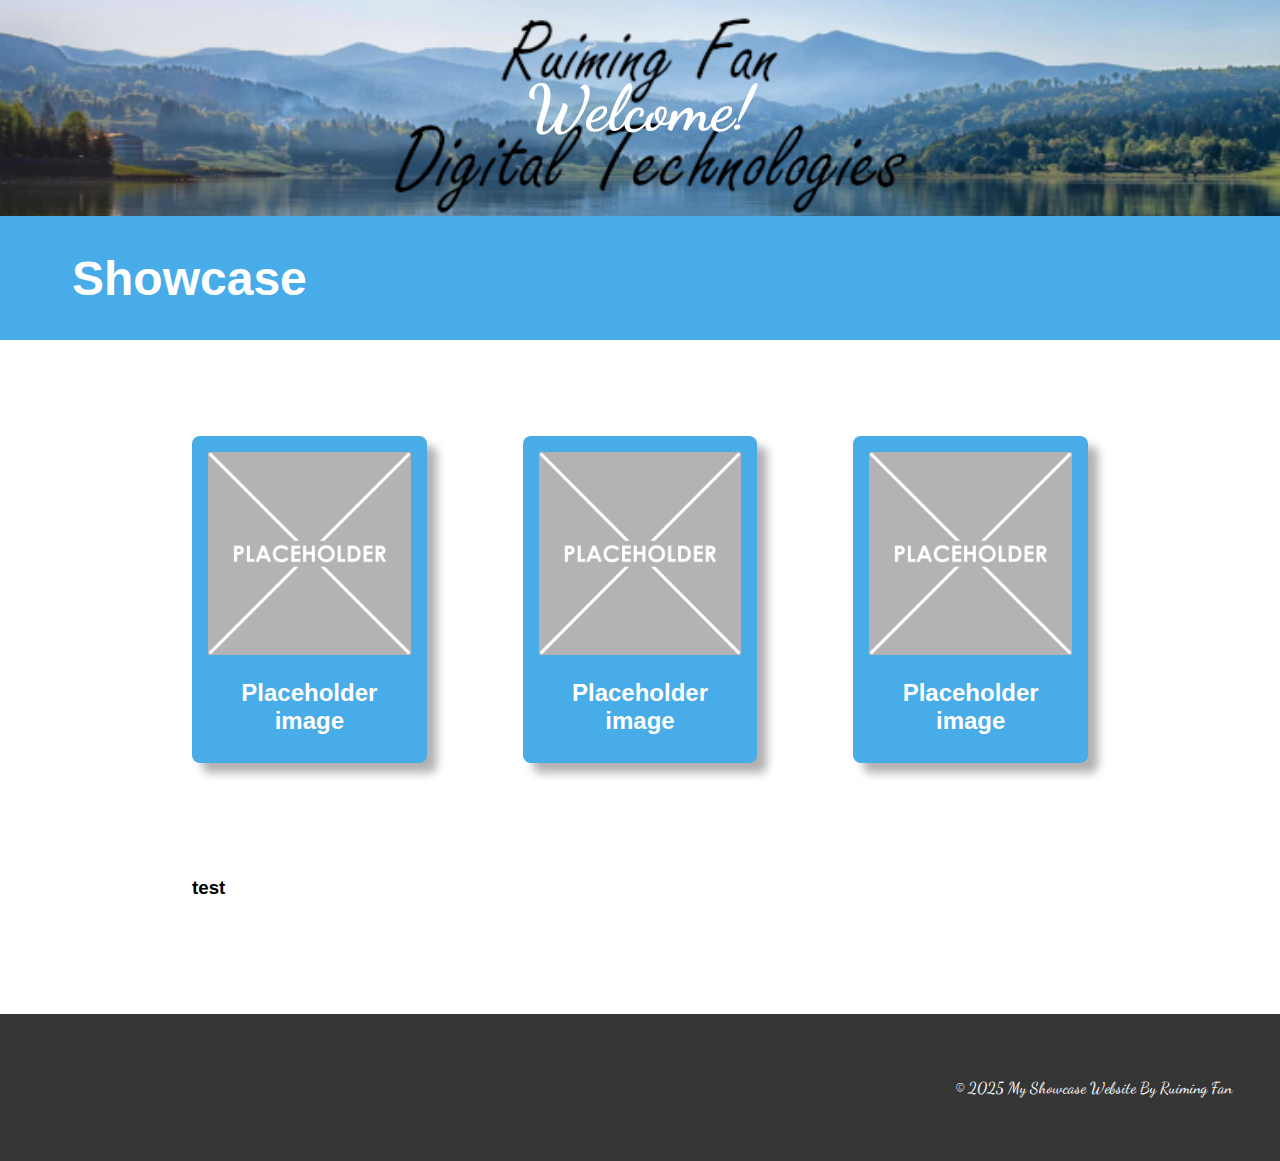
<file: index.html>
<!DOCTYPE html>
<html lang="en">

<head>
    <meta charset="UTF-8">
    <meta name="viewport" content="width=device-width, initial-scale=1.0">
    <link rel="stylesheet" href="style.css">
    <title>Welcome!</title>
</head>
<!-- This is the main body of the website- ALL your content goes AFTER the <body> tag and before the </body> tag -->
<body>

    <!-- The Hero Section -------------------------------------------------------------------------------------- -->
    <section class="hero">
        <div class="hero-text">Welcome!</div>
    </section>

<!-- Topic one ------------------------------------------------------------------------------------------------- -->
    <!-- The First Topic Section -->
    <section class="topic">
        <!-- the topic title a big bar with text in it -->
        <div class="topic-title">
            <h1>Showcase</h1>
        </div>
        <!-- now a three column grid of images -->
        <div class="topic-content">
            <!-- one "card" which includes an image with a text below it -->
            <div class="topic-card">
                <img src="images/placeholder-1024x1024.png" alt="change this too!">
                <h2 class="topic-card-text">Placeholder image</h2>
            </div>
            <div class="topic-card">
                <img src="images/placeholder-1024x1024.png" alt="change this too!">
                <h2 class="topic-card-text">Placeholder image</h2>
            </div>
            <div class="topic-card">
                <img src="images/placeholder-1024x1024.png" alt="change this too!">
                <h2 class="topic-card-text">Placeholder image</h2>
            </div>
            <div><h3>test</h3></div>
        </div>
    </section>
<!-- End of topic one------------------------------------------------------------------------------------------ -->

<!-- Copy and paste the section from above to make your next section -->



    <!-- A Simple Website Footer ------------------------------------------------------------------------------ -->
    <footer class="footer">
        <p>&copy; 2025 My Showcase Website By Ruiming Fan</p>
    </footer>

<!-- The end of the whole page- no more content after this! -->
</body>
</html>
</file>
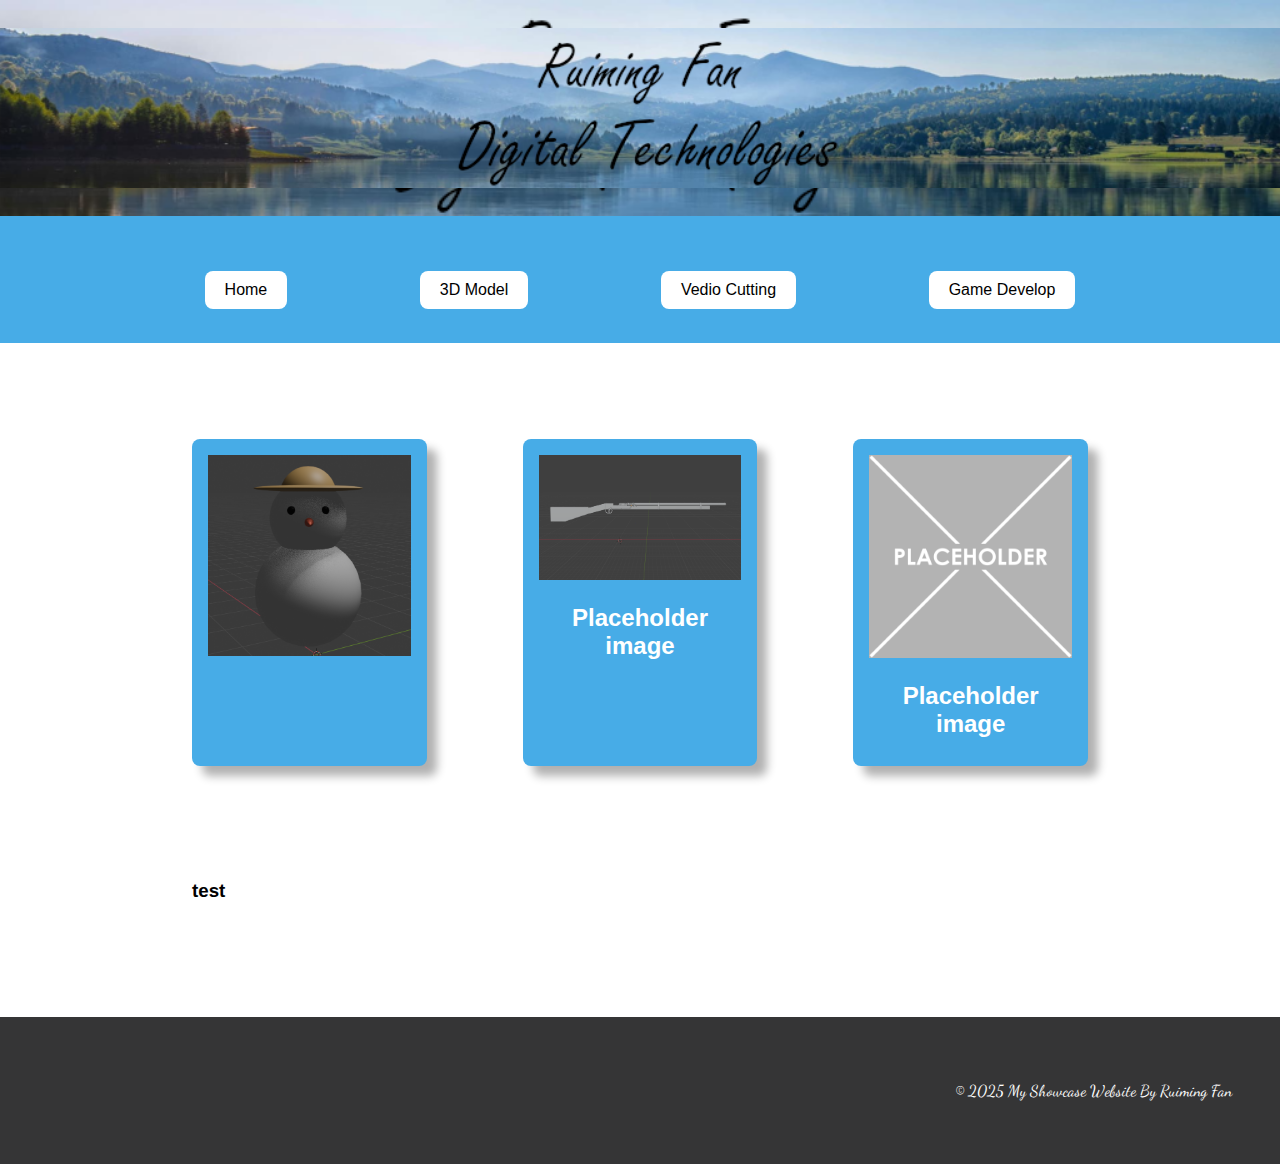
<file: Fusion Design.html>
<!DOCTYPE html>
<html lang="en">

<head>
    <meta charset="UTF-8">
    <meta name="viewport" content="width=device-width, initial-scale=1.0">
    <link rel="stylesheet" href="style.css">
    <title></title>
</head>
<!-- This is the main body of the website- ALL your content goes AFTER the <body> tag and before the </body> tag -->
<body>

    <!-- The Hero Section -------------------------------------------------------------------------------------- -->
    <section class="hero">
        <img src="images\WebsiteHeader-1024x128.png" alt="header">
        <div class="hero-text"></div>
    </section>

<!-- Topic one ------------------------------------------------------------------------------------------------- -->
    <!-- The First Topic Section -->
    <section class="topic">
        <style>
            .category-bar {
              display: flex;
              justify-content: space-evenly;
              margin: 20px 0;
            }
          
            .category-item {
              padding: 10px 20px;
              background-color: #eee;
              border: none;
              cursor: pointer;
              border-radius: 5px;
              font-size: 20px;
              flex-shrink: 0;
              transition: background-color 0.3s;
            }
          
            /* 未选中颜色 */
            .category-item:hover {
              background-color: #ddd;
            }
          
            /* 选中按钮颜色 */
            .category-item.active {
              background-color: #007bff;
              color: white;
            }
          </style>
        <div class="topic-title">
            <h1><div class="category-bar">
                <a href="home.html">
                <button class="btn">Home</button></a>
                <a href="3D Model.html">
                <button class="btn">3D Model</button></a>
                <a href="Vedio Cutting.html">
                <button class="btn">Vedio Cutting</button></a>
                <a href="Game Develop.html">
                <button class="btn">Game Develop</button></a>
              </div></h1> 
        </div>

  <style>
    /* 美化按钮 */
    .btn {
      padding: 10px 20px;
      background-color: #ffffff;
      color: rgb(0, 0, 0);
      border: none;
      border-radius: 8px;
      cursor: pointer;
      font-size: 16px;
      transition: background 0.3s;
    }
    .btn:hover {
      background-color: #007bff;
    }

  </style>
        
        <!-- now a three column grid of images -->
        <div class="topic-content">
            <!-- one "card" which includes an image with a text below it -->
            <div class="topic-card">
                <img src="images\Capture.PNG" alt="A picture of snowman" width="180">
                <h2 class="topic-card-text"></h2>
            </div>
            <div class="topic-card">
                <img src="images\re.PNG" alt="holder">
                <h2 class="topic-card-text">Placeholder image</h2>
            </div>
            <div class="topic-card">
                <img src="images/placeholder-1024x1024.png" alt="change this too!">
                <h2 class="topic-card-text">Placeholder image</h2>
            </div>
            <div><h3>test</h3></div>
        </div>
    </section>
<!-- End of topic one------------------------------------------------------------------------------------------ -->

<!-- Copy and paste the section from above to make your next section -->



    <!-- A Simple Website Footer ------------------------------------------------------------------------------ -->
    <footer class="footer">
        <p>&copy; 2025 My Showcase Website By Ruiming Fan</p>
    </footer>

<!-- The end of the whole page- no more content after this! -->
</body>
</html>
</file>
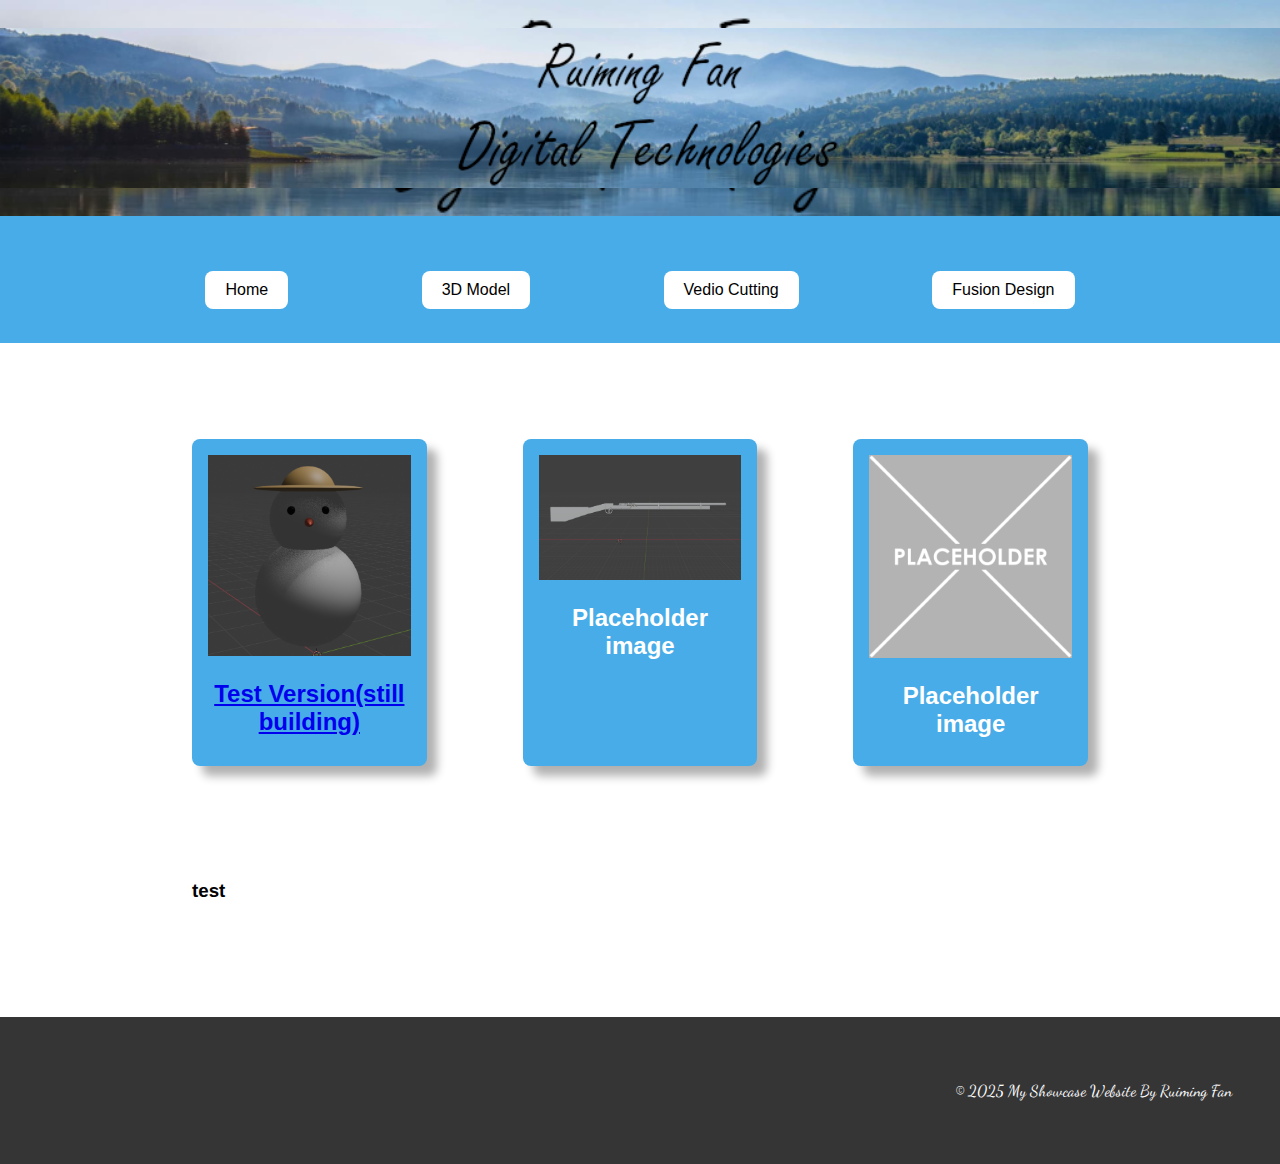
<file: Game Develop.html>
<!DOCTYPE html>
<html lang="en">

<head>
    <meta charset="UTF-8">
    <meta name="viewport" content="width=device-width, initial-scale=1.0">
    <link rel="stylesheet" href="style.css">
    <title></title>
</head>
<!-- This is the main body of the website- ALL your content goes AFTER the <body> tag and before the </body> tag -->
<body>

    <!-- The Hero Section -------------------------------------------------------------------------------------- -->
    <section class="hero">
        <img src="images\WebsiteHeader-1024x128.png" alt="header">
        <div class="hero-text"></div>
    </section>

<!-- Topic one ------------------------------------------------------------------------------------------------- -->
    <!-- The First Topic Section -->
    <section class="topic">
        <style>
            .category-bar {
              display: flex;
              justify-content: space-evenly;
              margin: 20px 0;
            }
          
            .category-item {
              padding: 10px 20px;
              background-color: #eee;
              border: none;
              cursor: pointer;
              border-radius: 5px;
              font-size: 20px;
              flex-shrink: 0;
              transition: background-color 0.3s;
            }
          
            /* 未选中颜色 */
            .category-item:hover {
              background-color: #ddd;
            }
          
            /* 选中按钮颜色 */
            .category-item.active {
              background-color: #007bff;
              color: white;
            }
          </style>
        <div class="topic-title">
            <h1><div class="category-bar">
                <a href="home.html">
                <button class="btn">Home</button></a>
                <a href="3D Model.html">
                <button class="btn">3D Model</button></a>
                <a href="Vedio Cutting.html">
                <button class="btn">Vedio Cutting</button></a>
                <a href="Fusion Design.html">
                <button class="btn">Fusion Design</button></a>
              </div></h1> 
        </div>

  <style>
    /* 美化按钮 */
    .btn {
      padding: 10px 20px;
      background-color: #ffffff;
      color: rgb(0, 0, 0);
      border: none;
      border-radius: 8px;
      cursor: pointer;
      font-size: 16px;
      transition: background 0.3s;
    }
    .btn:hover {
      background-color: #007bff;
    }

  </style>
        
        <!-- now a three column grid of images -->
        <div class="topic-content">
            <!-- one "card" which includes an image with a text below it -->
            <div class="topic-card">
                <img src="images\Capture.PNG" alt="A picture of snowman" width="180">
                <h2 class="topic-card-text"><a href="https://gd.games/games/aba4e0d3-fb4e-431c-a227-238f237ea7d2">Test Version(still building)</a></h2>
            </div>
            <div class="topic-card">
                <img src="images\re.PNG" alt="holder">
                <h2 class="topic-card-text">Placeholder image</h2>
            </div>
            <div class="topic-card">
                <img src="images/placeholder-1024x1024.png" alt="change this too!">
                <h2 class="topic-card-text">Placeholder image</h2>
            </div>
            <div><h3>test</h3></div>
        </div>
    </section>
<!-- End of topic one------------------------------------------------------------------------------------------ -->

<!-- Copy and paste the section from above to make your next section -->



    <!-- A Simple Website Footer ------------------------------------------------------------------------------ -->
    <footer class="footer">
        <p>&copy; 2025 My Showcase Website By Ruiming Fan</p>
    </footer>

<!-- The end of the whole page- no more content after this! -->
</body>
</html>
</file>
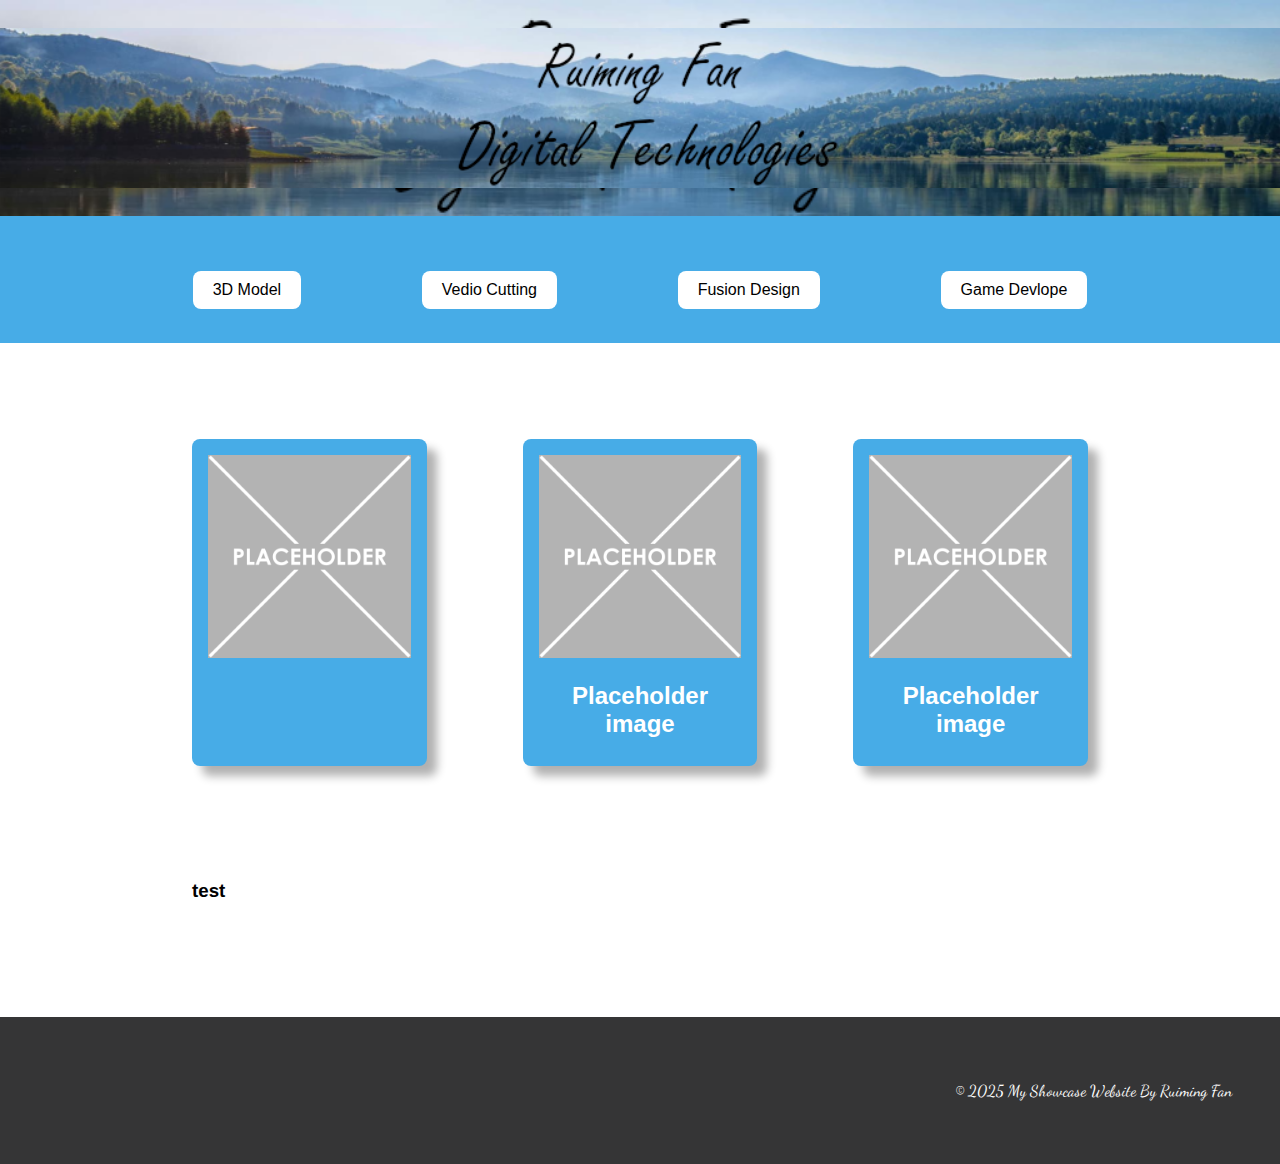
<file: home.html>
<!DOCTYPE html>
<html lang="en">

<head>
    <meta charset="UTF-8">
    <meta name="viewport" content="width=device-width, initial-scale=1.0">
    <link rel="stylesheet" href="style.css">
    <title></title>
</head>
<!-- This is the main body of the website- ALL your content goes AFTER the <body> tag and before the </body> tag -->
<body>

    <!-- The Hero Section -------------------------------------------------------------------------------------- -->
    <section class="hero">
        <img src="images\WebsiteHeader-1024x128.png" alt="header">
        <div class="hero-text"></div>
    </section>

<!-- Topic one ------------------------------------------------------------------------------------------------- -->
    <!-- The First Topic Section -->
    <section class="topic">
        <style>
            .category-bar {
              display: flex;
              justify-content: space-evenly;
              margin: 20px 0;
            }
          
            .category-item {
              padding: 10px 20px;
              background-color: #eee;
              border: none;
              cursor: pointer;
              border-radius: 5px;
              font-size: 20px;
              flex-shrink: 0;
              transition: background-color 0.3s;
            }
          
            /* 未选中颜色 */
            .category-item:hover {
              background-color: #ddd;
            }
          
            /* 选中按钮颜色 */
            .category-item.active {
              background-color: #007bff;
              color: white;
            }
          </style>
        <div class="topic-title">
            <h1><div class="category-bar">
                <a href="3D Model.html">
                <button class="btn">3D Model</button></a>
                <a href="Vedio Cutting.html">
                <button class="btn">Vedio Cutting</button></a>
                <a href="Fusion Design.html">
                <button class="btn">Fusion Design</button></a>
                <a href="Game Develop.html">
                <button class="btn">Game Devlope</button></a>
              </div></h1> 
        </div>

  <style>
    /* 美化按钮 */
    .btn {
      padding: 10px 20px;
      background-color: #ffffff;
      color: rgb(0, 0, 0);
      border: none;
      border-radius: 8px;
      cursor: pointer;
      font-size: 16px;
      transition: background 0.3s;
    }
    .btn:hover {
      background-color: #007bff;
    }
  </style>
        
        <!-- now a three column grid of images -->
        <div class="topic-content">
            <!-- one "card" which includes an image with a text below it -->
            <div class="topic-card">
                <img src="images/placeholder-1024x1024.png" alt="A picture of snowman" width="180">
                <h2 class="topic-card-text"></h2>
            </div>
            <div class="topic-card">
                <img src="images/placeholder-1024x1024.png" alt="holder">
                <h2 class="topic-card-text">Placeholder image</h2>
            </div>
            <div class="topic-card">
                <img src="images/placeholder-1024x1024.png" alt="change this too!">
                <h2 class="topic-card-text">Placeholder image</h2>
            </div>
            <div><h3>test</h3></div>
        </div>
    </section>
<!-- End of topic one------------------------------------------------------------------------------------------ -->

<!-- Copy and paste the section from above to make your next section -->



    <!-- A Simple Website Footer ------------------------------------------------------------------------------ -->
    <footer class="footer">
        <p>&copy; 2025 My Showcase Website By Ruiming Fan</p>
    </footer>

<!-- The end of the whole page- no more content after this! -->
</body>
</html>
</file>
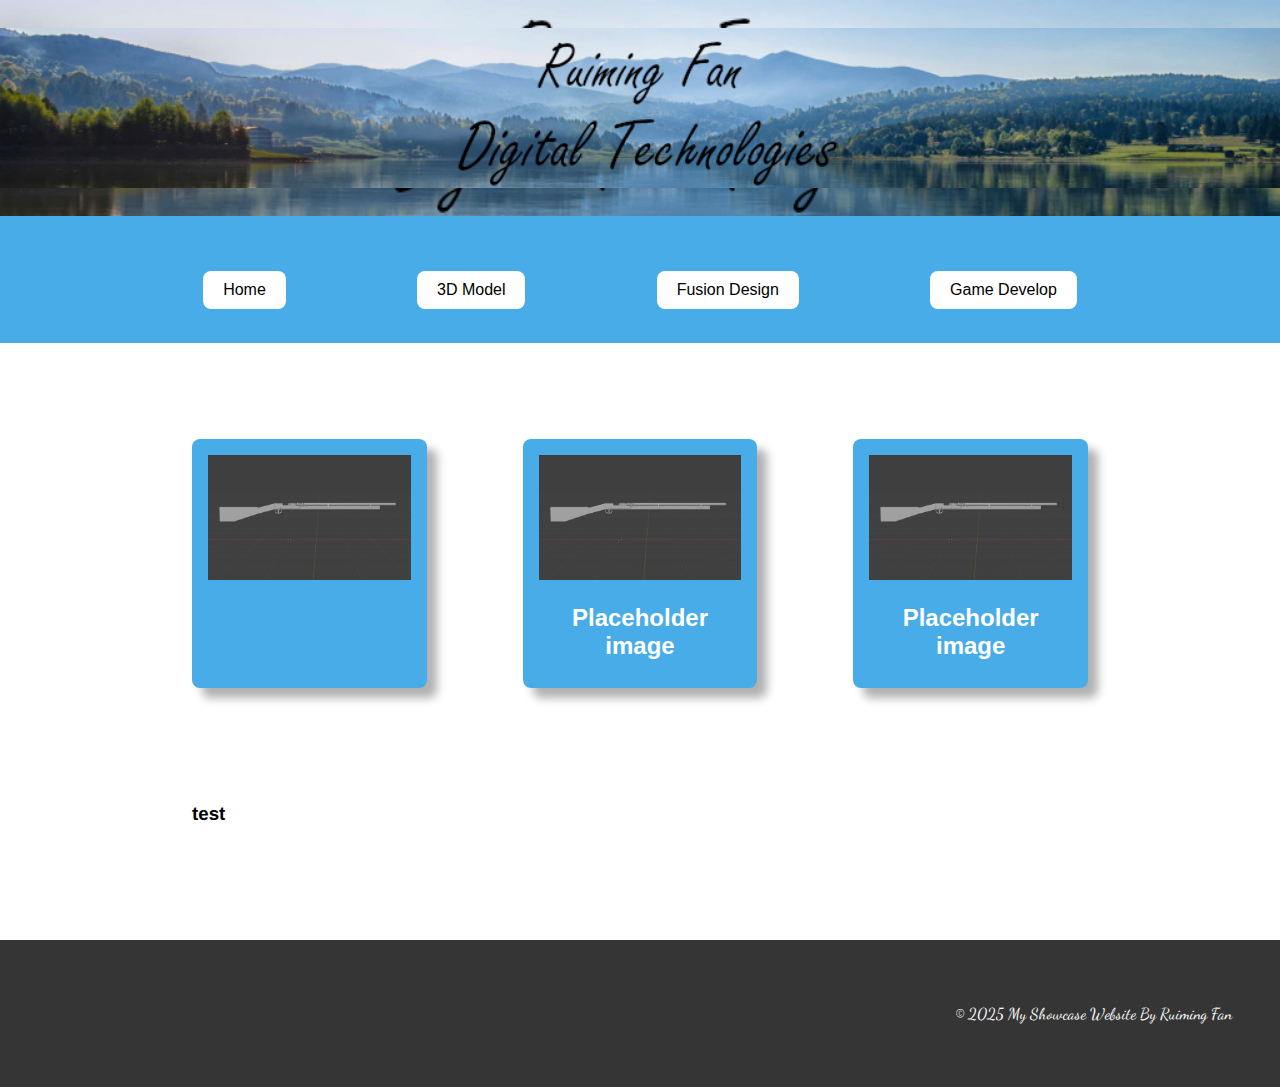
<file: Vedio Cutting.html>
<!DOCTYPE html>
<html lang="en">

<head>
    <meta charset="UTF-8">
    <meta name="viewport" content="width=device-width, initial-scale=1.0">
    <link rel="stylesheet" href="style.css">
    <title></title>
</head>
<!-- This is the main body of the website- ALL your content goes AFTER the <body> tag and before the </body> tag -->
<body>

    <!-- The Hero Section -------------------------------------------------------------------------------------- -->
    <section class="hero">
        <img src="images\WebsiteHeader-1024x128.png" alt="header">
        <div class="hero-text"></div>
    </section>

<!-- Topic one ------------------------------------------------------------------------------------------------- -->
    <!-- The First Topic Section -->
    <section class="topic">
        <style>
            .category-bar {
              display: flex;
              justify-content: space-evenly;
              margin: 20px 0;
            }
          
            .category-item {
              padding: 10px 20px;
              background-color: #eee;
              border: none;
              cursor: pointer;
              border-radius: 5px;
              font-size: 20px;
              flex-shrink: 0;
              transition: background-color 0.3s;
            }
          
            /* 未选中颜色 */
            .category-item:hover {
              background-color: #ddd;
            }
          
            /* 选中按钮颜色 */
            .category-item.active {
              background-color: #007bff;
              color: white;
            }
          </style>
        <div class="topic-title">
            <h1><div class="category-bar">
                <a href="home.html">
                <button class="btn">Home</button></a>
                <a href="3D Model.html">
                <button class="btn">3D Model</button></a>
                <a href="Fusion Design.html">
                <button class="btn">Fusion Design</button></a>
                <a href="Game Develop.html">
                <button class="btn">Game Develop</button></a>
              </div></h1> 
        </div>

  <style>
    /* 美化按钮 */
    .btn {
      padding: 10px 20px;
      background-color: #ffffff;
      color: rgb(0, 0, 0);
      border: none;
      border-radius: 8px;
      cursor: pointer;
      font-size: 16px;
      transition: background 0.3s;
    }
    .btn:hover {
      background-color: #007bff;
    }

  </style>
        
        <!-- now a three column grid of images -->
        <div class="topic-content">
            <!-- one "card" which includes an image with a text below it -->
            <div class="topic-card">
                <img src="images\re.PNG" alt="A picture of snowman" width="180">
                <h2 class="topic-card-text"></h2>
            </div>
            <div class="topic-card">
                <img src="images\re.PNG" alt="holder">
                <h2 class="topic-card-text">Placeholder image</h2>
            </div>
            <div class="topic-card">
                <img src="images\re.PNG" alt="change this too!">
                <h2 class="topic-card-text">Placeholder image</h2>
            </div>
            <div><h3>test</h3></div>
        </div>
    </section>
<!-- End of topic one------------------------------------------------------------------------------------------ -->

<!-- Copy and paste the section from above to make your next section -->



    <!-- A Simple Website Footer ------------------------------------------------------------------------------ -->
    <footer class="footer">
        <p>&copy; 2025 My Showcase Website By Ruiming Fan</p>
    </footer>

<!-- The end of the whole page- no more content after this! -->
</body>
</html>
</file>
<file: style.css>
/* A simple css reset */
body,
html {
    margin: 0;
    padding: 0;
    height: 100%;
    /* The Font Family- Really important!! */
    font-family: Arial, sans-serif;
    box-sizing: border-box;
}

/* reset for images to ensure they ar 100% of the parent container width */
img {
    width: 100%;
}

/* The hero section styling- use your OWN Hero Image URL here */
.hero {
    background-image: url('images/WebsiteHeader-1024x128.png');
    height: 24vh;
    background-size: cover;
    background-position: center;
    display: flex;
    justify-content: center;
    align-items: center;
    color: white;
    text-align: center;
    position: relative;
    ;
}
@font-face {
    font-family:"Dancing Script" ;
    src: url(DancingScript-VariableFont_wght.ttf) ;
    font-style: italic;
}
/* BIG text styling for the hero section text */
.hero-text {
    font-size: 4em;
    font-weight: bold;
    font-family:"Dancing Script" ;
}

/* nice big font on a banner style background */
.topic-title{
    color: white;
    font-size: 1.5em;
    padding: 0.1em 3em;
    background-color: rgb(71, 172, 231);
}

/* Three column grid with a nice big gap */
.topic-content{
    display: grid;
    grid-template-columns: repeat(3, 24fr);
    gap: 6em;
    /* bring the whole section in off the sides of the page */
    width: 70%;
    /* top margin of 3em and center right/left */
    margin: 6em auto;
}

/* Styling for the individual topic cards rounded edges background color and a drop shadow */
.topic-card{
    background-color: rgb(71, 172, 231);
    color: white;
    padding: 1em;
    border-radius: 0.5em;
    box-shadow: 10px 10px 10px rgba(0, 0, 0, 0.308);
}

/* Styling for the topic card titles */
.topic-card-text{
    font-size: 1.5em;
    margin-bottom: 0.5em;
    /* center align text */
    text-align: center;
}


/* Styling for a footer section to take a bit of spcae at the bottom of the page */
.footer{
    background-color: rgba(1, 1, 2, 0.795);
    color: white;
    text-align: right;
    padding: 3em 3em;
    font-family: "Dancing Script";
}
</file>
